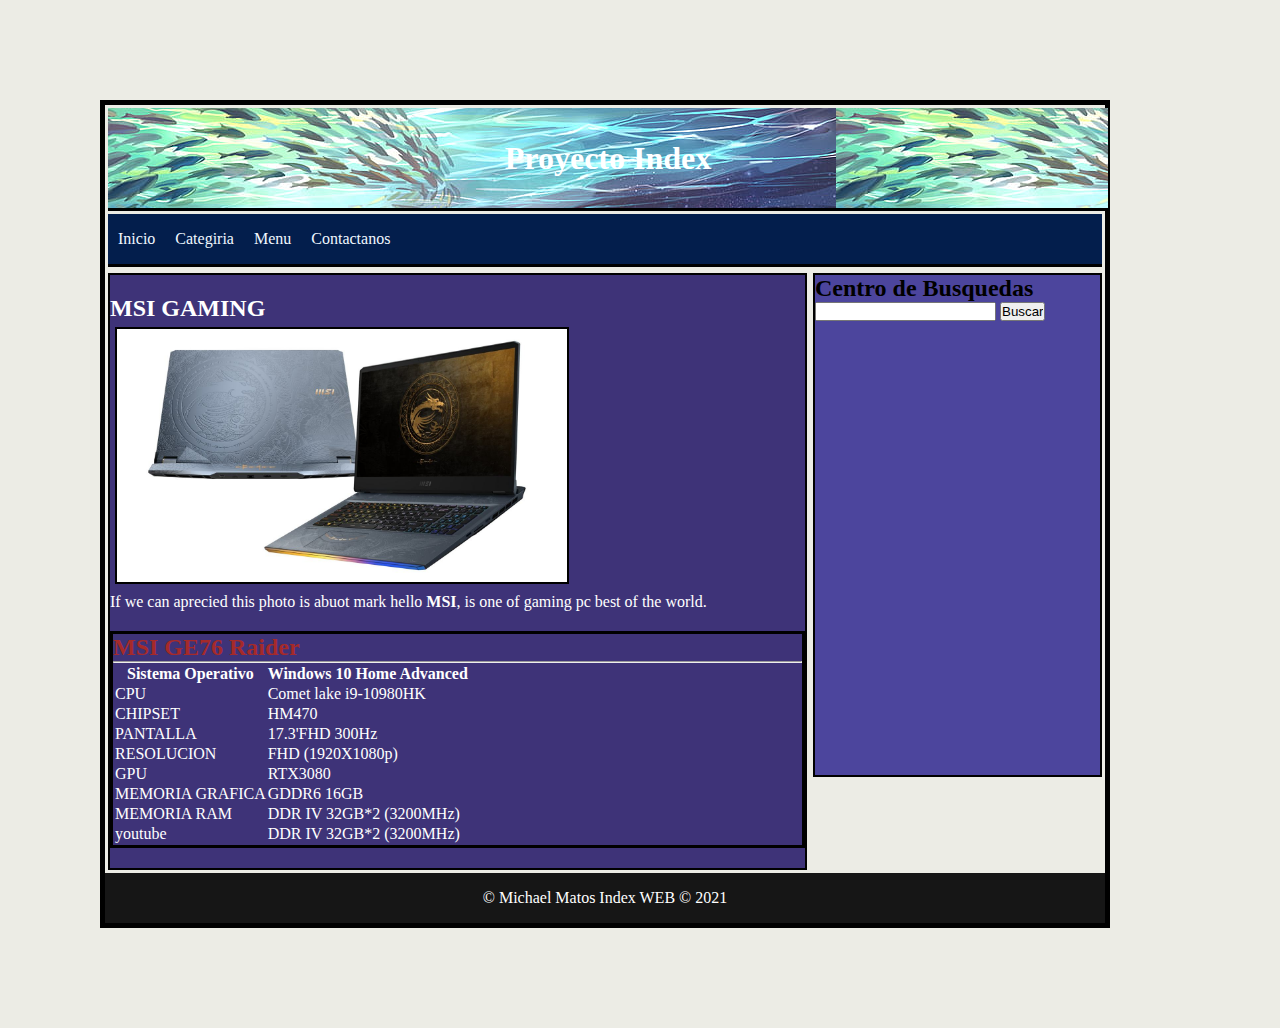
<file: index.html>
<!DOCTYPE html>
<html lang="en">

<head>
    <meta charset="UTF-8">
    <meta http-equiv="X-UA-Compatible" content="IE=edge">
    <meta name="viewport" content="width=device-width, initial-scale=1.0">
    <title>Date about Index</title>
    <link rel="stylesheet" href="css/style.css">
</head>

<body>
    <div id="box">
        <header>
            <h1> Proyecto Index</h1>
        </header>
        <nav class="header">
            <ul>
                <li><a href="#">Inicio</a></li>
                <li><a href="#">Categiria</a></li>
                <li><a href="#">Menu</a></li>
                <li><a href="#">Contactanos</a></li>
            </ul>
        </nav>


        <div class="clear"></div>
        <section id="contenido">
            <article class="articul">
                <h2>MSI GAMING</h2>
                <img src="/img/msi_ge76.jpg" alt="msi_ge76" width="450px">
                <p>If we can aprecied this photo is abuot mark hello <b>MSI</b>, is one of gaming pc best of the world.</p>
            </article>
            <article class="articulo">
                <h2 style="color: brown;">MSI GE76 Raider</h2>
                <hr />
                <table>
                    <thead>
                        <tr>
                            <th>Sistema Operativo</th>
                            <th>Windows 10 Home Advanced</th>
                        </tr>
                        <tr>
                            <td>CPU</td>
                            <td>Comet lake i9-10980HK</td>
                        </tr>
                        <tr>
                            <td>CHIPSET</td>
                            <td>HM470</td>
                        </tr>
                        <tr>
                            <td>PANTALLA</td>
                            <td>17.3'FHD 300Hz</td>
                        </tr>
                        <tr>
                            <td>RESOLUCION</td>
                            <td>FHD (1920X1080p)</td>
                        </tr>
                        <tr>
                            <td>GPU</td>
                            <td>RTX3080</td>
                        </tr>
                        <tr>
                            <td>MEMORIA GRAFICA</td>
                            <td>GDDR6 16GB</td>
                        </tr>
                        <tr>
                            <td>MEMORIA RAM</td>
                            <td>DDR IV 32GB*2 (3200MHz)</td>
                        </tr>
                        <tr>
                            <td>youtube</td>
                            <td>DDR IV 32GB*2 (3200MHz)</td>
                        </tr>
                    </thead>

                </table>
            </article>


        </section>
        <aside>
            <h2>Centro de Busquedas</h2>
            <form>
                <input type="text">
                <input type="submit" value="Buscar" />
            </form>
        </aside>
        <div class="clear"></div>

        <footer>
            &copy; Michael Matos Index WEB &copy; 2021
        </footer>
    </div>
</body>

</html>
</file>
<file: css/style.css>
* {
    margin: 0%;
    padding: 0%;
}

body {
    background: rgb(236, 236, 229);
}

#box {
    width: 1000px;
    height: auto;
    border: 5px solid #000;
    margin: 100px;
}

header {
    background: url(../img/anime-one-piece-going-merry-one-piece-wallpaper-preview.jpg);
    text-align: center;
    height: 100px;
    width: 100%;
    margin: 3px;
    border-bottom: 3px solid #000;
    line-height: 100px;
    color: white;
}

nav {
    background: rgb(3, 30, 76);
    height: 50px;
    border-bottom: 3px solid #000;
    margin: 3px;
}

nav ul li {
    float: left;
    list-style: none;
    margin: 10px;
    line-height: 30px;
}

a {
    text-decoration: none;
    color: aliceblue;
}

.clear {
    clear: both;
}

#contenido {
    float: left;
    width: 695px;
    background: rgb(62, 51, 120);
    min-height: 500px;
    border: 2px solid #000;
    margin: 3px;
}

.articulo {
    color: #fff;
    margin-top: 20px;
    margin-bottom: 20px;
    border: 3px solid black;
}

.articul {
    color: #fff;
    margin-top: 20px;
    margin-bottom: 20px;
}

img {
    margin: 5px;
    border: 2px solid #000;
}

aside {
    float: left;
    width: 285px;
    background: rgb(76, 69, 157);
    min-height: 500px;
    border: 2px solid black;
    margin: 3px;
}

footer {
    background: rgb(22, 22, 22);
    color: #fff;
    text-align: center;
    height: 50px;
    line-height: 50px;
}
</file>
